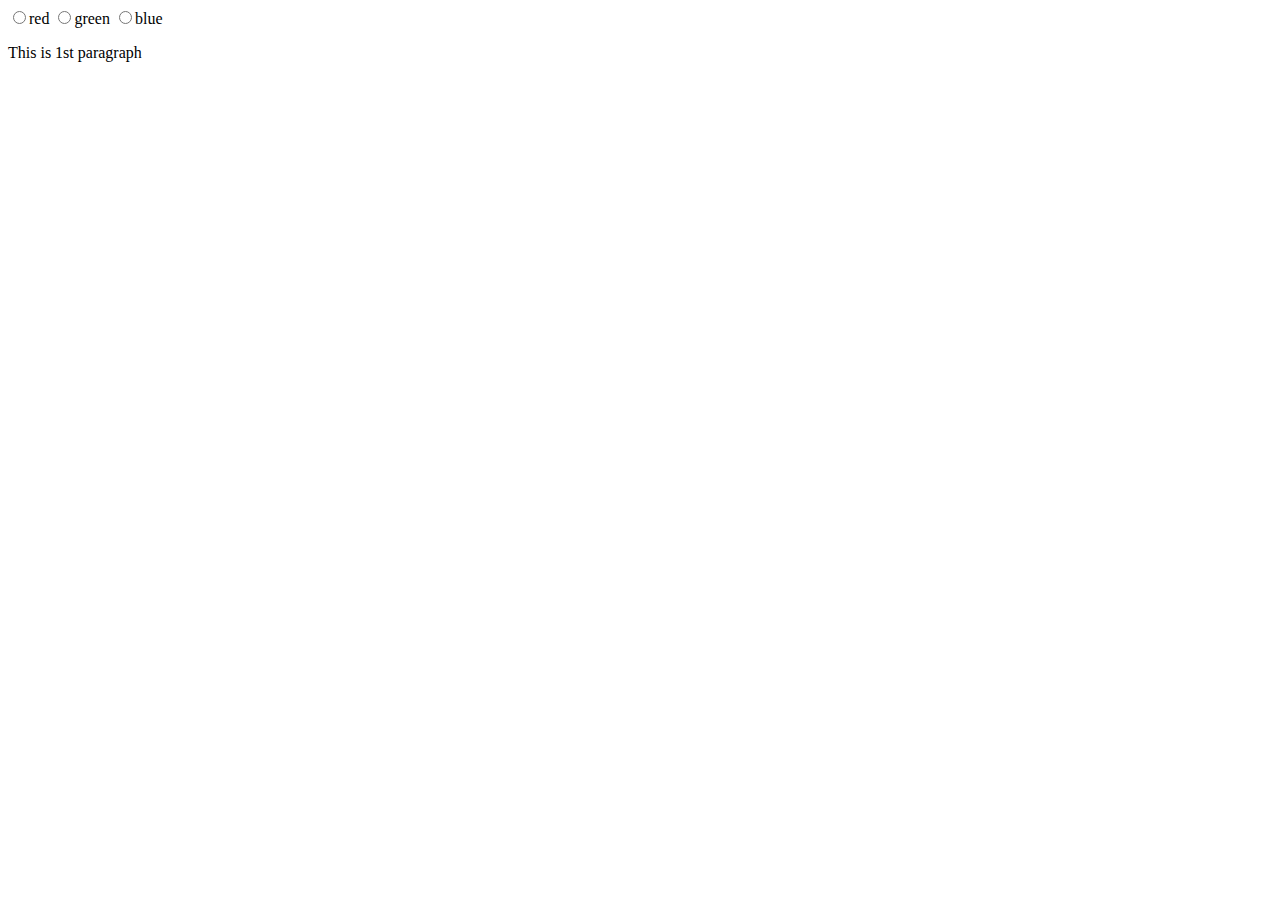
<file: wt_labrecord/java script/index.html>
<!DOCTYPE HTML>
<html>
  <head>
    <title>JS</title>
  </head>
  <body>
      <input type="radio" id="red" >red
      <input type="radio" id="green" >green
      <input type="radio" id="blue"  >blue
    <div id="m">
      <p>This is 1st paragraph</p>
    </div>
  </body>
  
    <script>
      document.getElementById("red").onclick=function(){
        document.getElementById("m").style.backgroundColor="red";
      }
      document.getElementById("green").onclick=function(){
        document.getElementById("m").style.backgroundColor="green";
      }
      document.getElementById("blue").onclick=function(){
        document.getElementById("m").style.backgroundColor="blue";
      }
    </script>

</html>
</file>
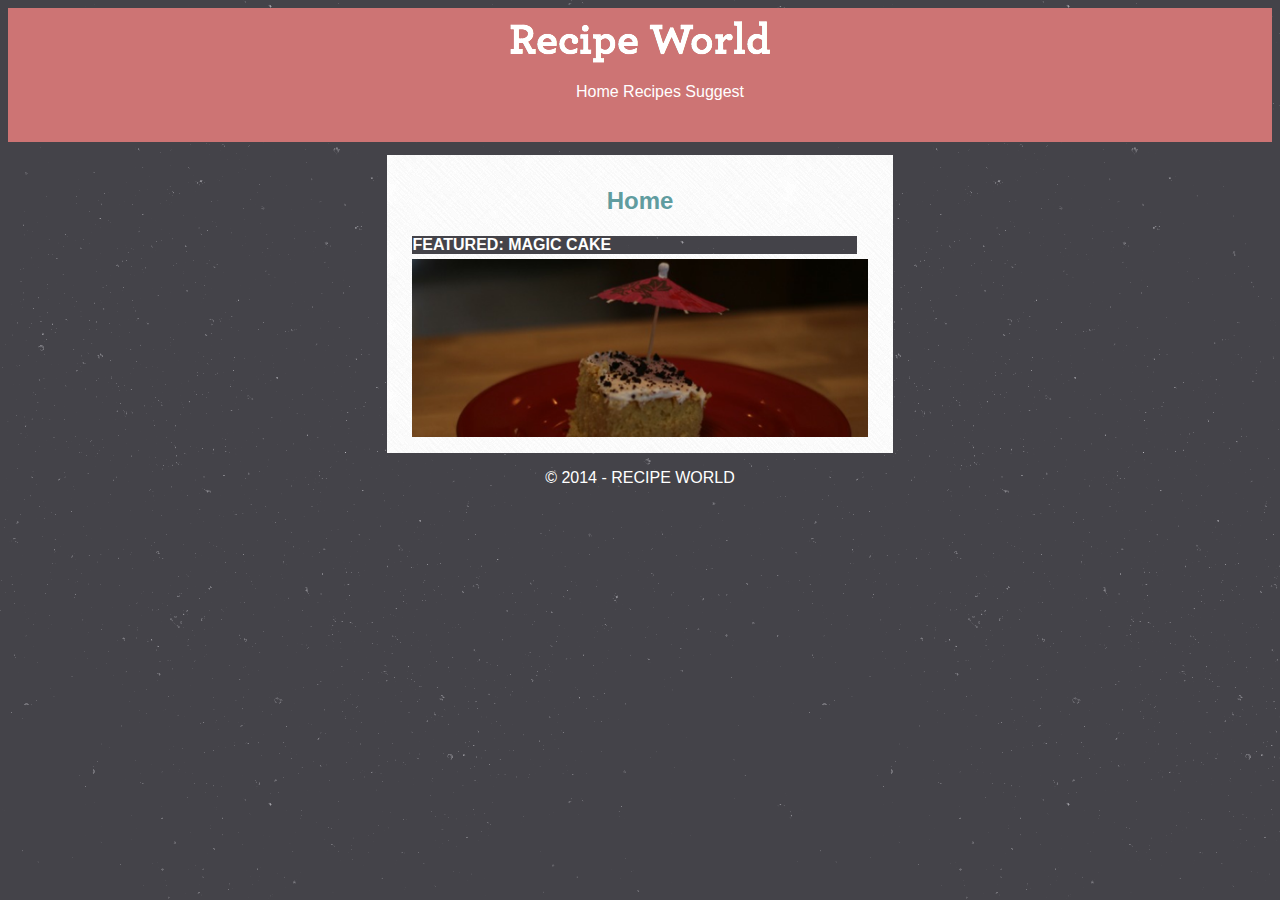
<file: wt_labrecord/multiple page/index.html>
<!Doctype html>
<html>
    <head>
		<link rel="stylesheet" href="home.css" >
	</head>
	<body>
		<header>
		<img src="logo.png">
		<ul>
			<li><a href="index.html">Home</a></li>
			<li><a href="recipes.html">Recipes</a></li>
			<li><a href="suggest.html">Suggest</a></li>
		</ul>
		</header>
		
		<div class="start">
		<h2>Home</h2>
		<h4>FEATURED: MAGIC CAKE</h4>
		<img src="featured-cake.png">
		</div>
		<div id="f">
		<p>&copy; 2014 - RECIPE WORLD</p>
		</div>
	</body>
</html>
</file>
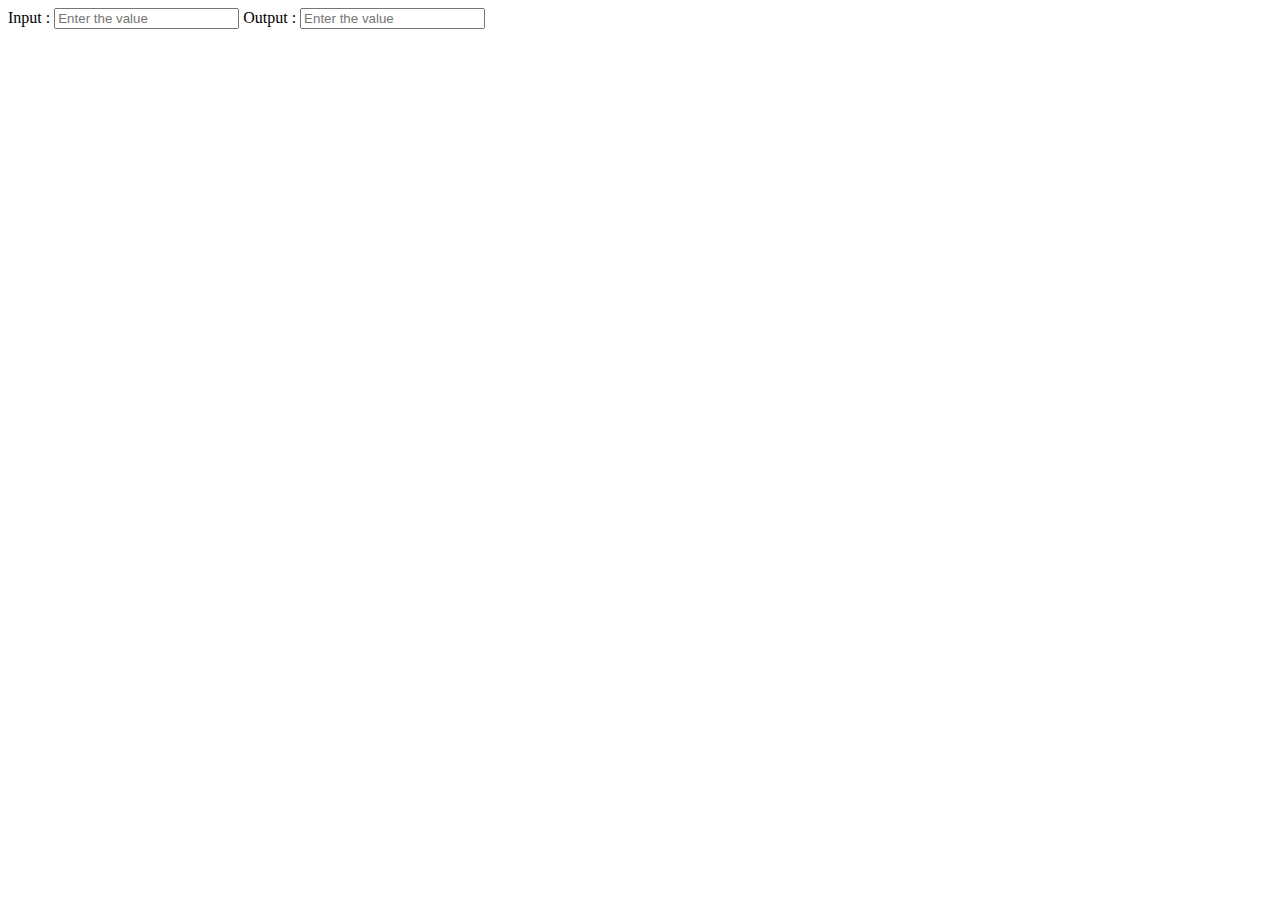
<file: wt_labrecord/java script/captial.html>
<!--Write a program input text in the text field and convert the text field text into capital letters
when you leave the text field.-->
<!DOCTYPE HTML>
<html>
  <body>
    Input : <input type='text' id='p1' placeholder="Enter the value" >
    Output : <input type='text' id='p2' placeholder="Enter the value" value=''>     
  </body>
  <script>
      document.getElementById('p1').onmouseleave=function(){
          document.getElementById("p2").value = document.getElementById("p1").value.toUpperCase();
    }
  </script>
</html>
</file>
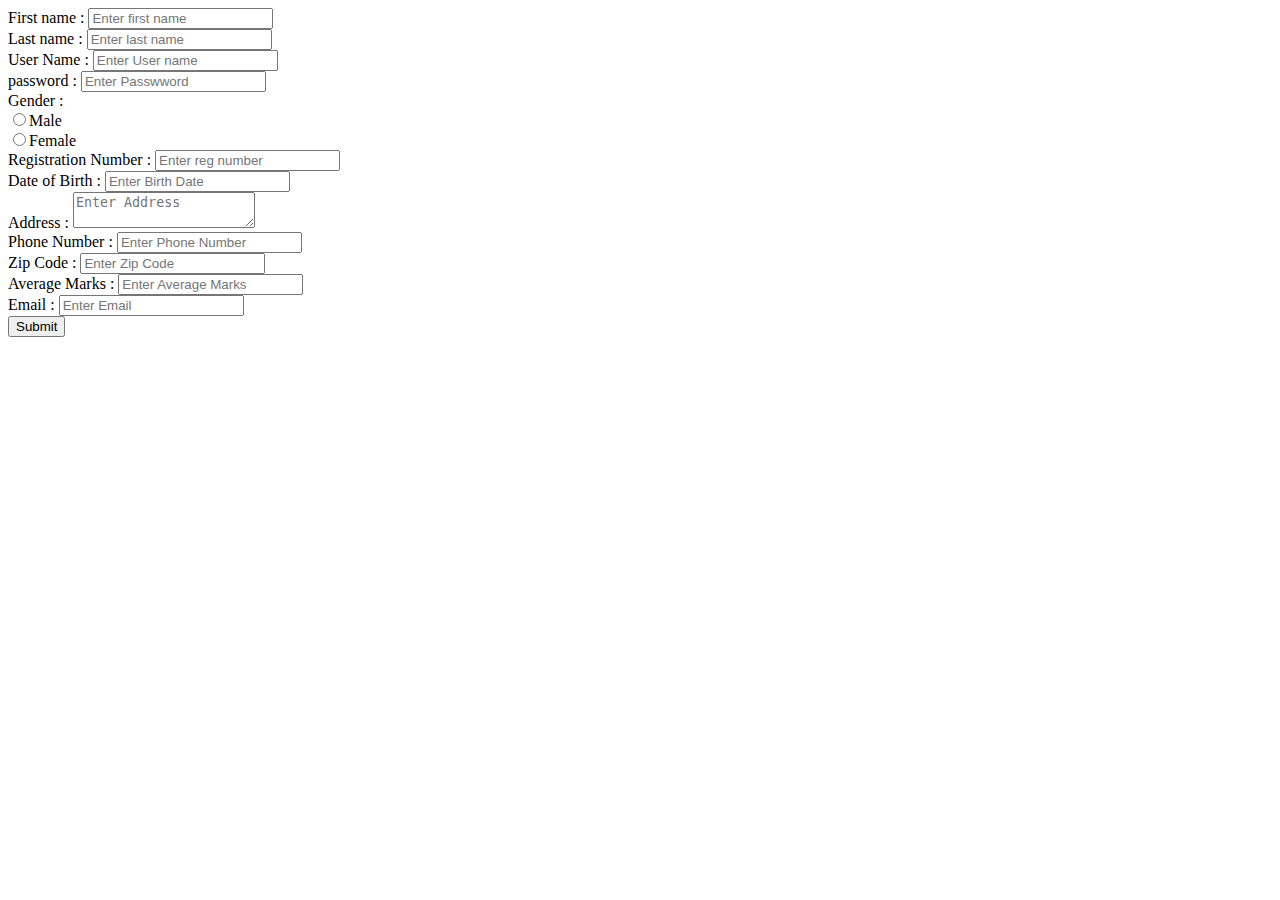
<file: wt_labrecord/java script/reg.html>
<!--Write a program create a student registration form with First name, Last name, username,
password, gender, registration number, Date of Birth, Address, phone number, Zip Code,
average marks, email, Submit Button.-->
<!DOCTYPE HTML>
<html>
  <body>
     First name : <input type="text" id='p1' placeholder="Enter first name"><br>
     Last name : <input type="text" id='p2' placeholder="Enter last name"><br>
     User Name : <input type="text" id='p3' placeholder="Enter User name"><br>
     password : <input type="password" id='p4'placeholder="Enter Passwword"><br>
     Gender : <br>
     <input type="radio" id='p5' name="gen">Male<br>
     <input type="radio" id='p6'name="gen">Female<br>
     Registration Number : <input type="password" id='p7'placeholder="Enter reg number"><br> 
     Date of Birth : <input type="text" id='p8'placeholder="Enter Birth Date"><br>
     Address : <textarea id='p9'placeholder="Enter Address"></textarea><br>
     Phone Number : <input type="text" id='p10'placeholder="Enter Phone Number"><br>
     Zip Code : <input type="text" id='p11'placeholder="Enter Zip Code"><br>
     Average Marks : <input type="text" id='p12'placeholder="Enter Average Marks"><br>
     Email : <input type="text" id='p13'placeholder="Enter Email"><br>
     <input type="submit">
  </body>
  <script>
    
  </script>
</html>
</file>
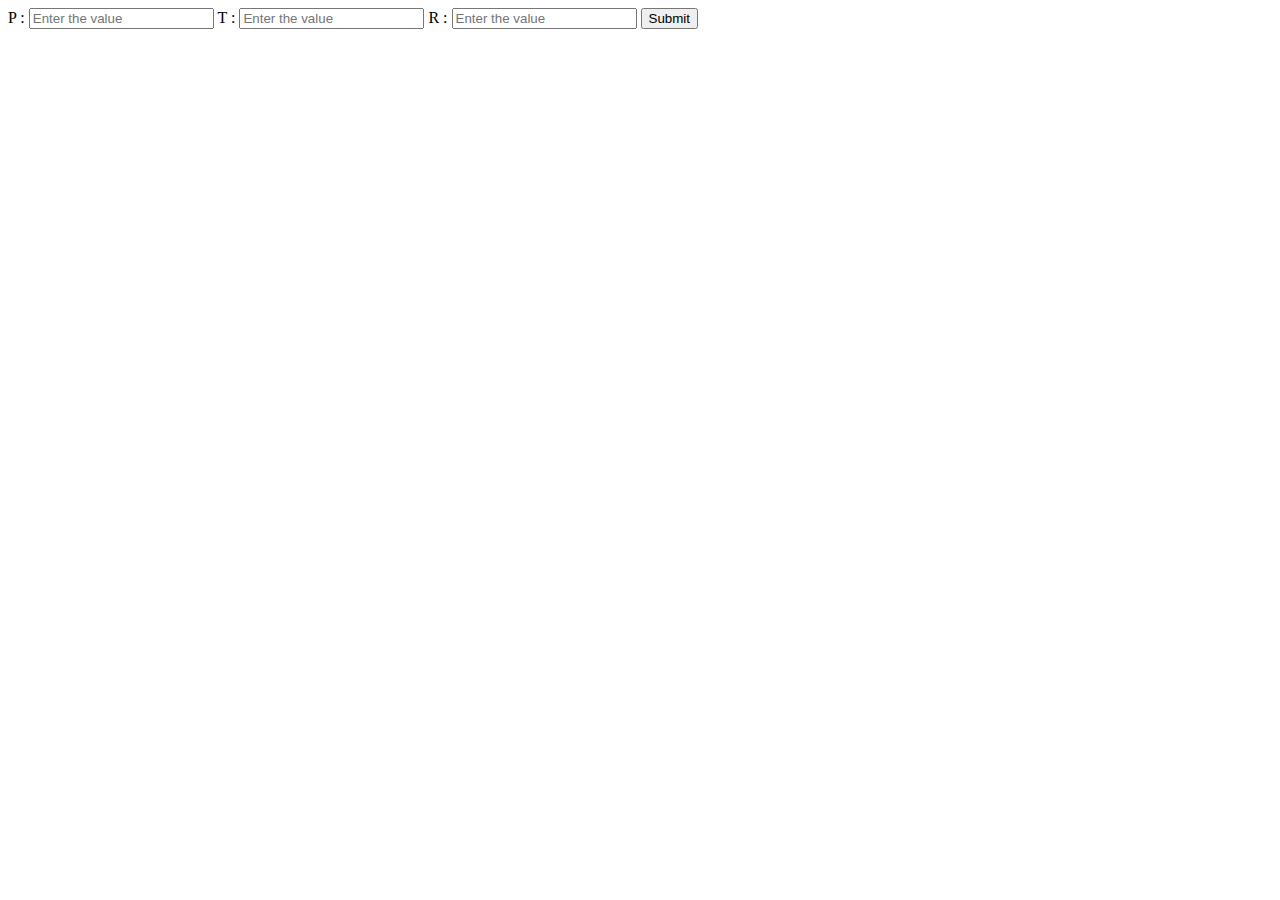
<file: wt_labrecord/java script/si.html>
<!--Write a program to find the simple interest for given principal amount P, time T(in years) and
rate R. Use the text field to enter the values of P,T,R. Display the result when clicked on submit.-->
<!DOCTYPE HTML>
<html>
  <body>
    P : <input type='text' id='p' placeholder="Enter the value">
    T : <input type='text' id='t' placeholder="Enter the value">
    R : <input type='text' id='r' placeholder="Enter the value">
    <input type='submit'  id='s'><br>
    <p id='re'></p>
  </body>
  <script>
      document.getElementById('s').onclick=function(){
      var p= document.getElementById('p').value;
      var t= document.getElementById('t').value;
      var r= document.getElementById('r').value;
      var A=(p*t*r)/100;
          document.getElementById('re').innerHTML = A;
    }
  </script>
</html>
</file>
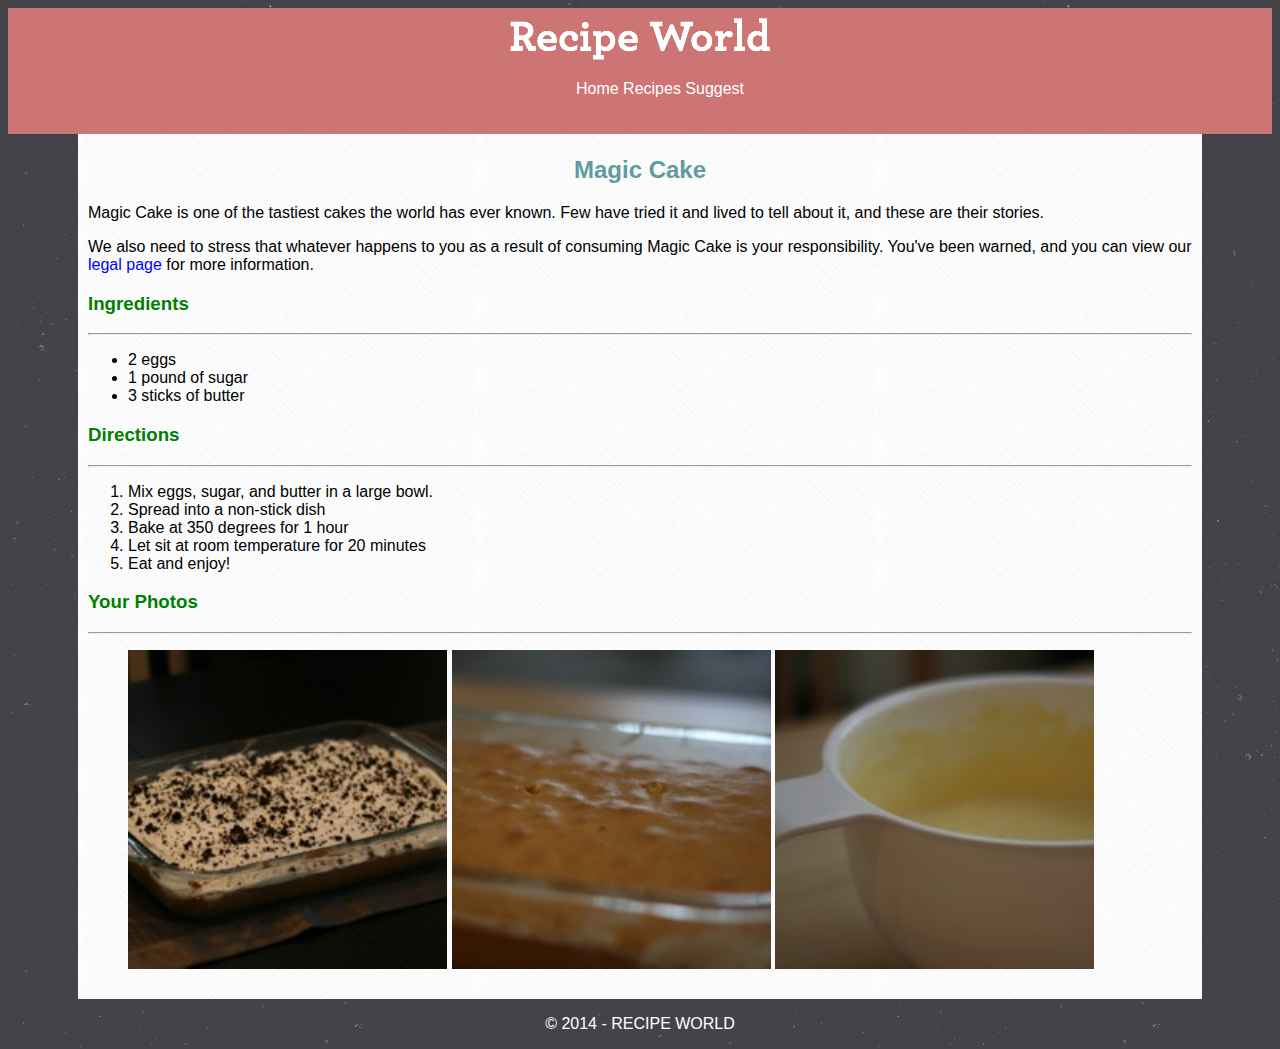
<file: wt_labrecord/multiple page/magic-cake.html>
<!Doctype html>
<html>
    <head>
		<link rel="stylesheet" href="magic-cake.css">
	</head>
	<body>
		<header>
		<img src="logo.png">
		<ul>
			<li><a href="index.html">Home</a></li>
			<li><a href="recipes.html">Recipes</a></li>
			<li><a href="suggest.html">Suggest</a></li>
		</ul>
		</header>
		
		<div class="start">
	<h2>Magic Cake</h2>
	<p>Magic Cake is one of the tastiest cakes the world has ever known. Few have tried it and lived to tell about it, and these are their stories.</p>
	<p>We also need to stress that whatever happens to you as a result of consuming Magic Cake is your responsibility. You've been warned, and you can view our <a id="p" href="#" >legal page</a> for more information.</p>
	
	<h3>Ingredients</h3><hr>
	<ul>
		<li>2 eggs</li>
		<li>1 pound of sugar</li>
		<li>3 sticks of butter</li>
	</ul>
	
	<h3>Directions</h3><hr>
	<ol>
		<li>Mix eggs, sugar, and butter in a large bowl.</li>
		<li>Spread into a non-stick dish</li>
		<li>Bake at 350 degrees for 1 hour</li>
		<li>Let sit at room temperature for 20 minutes</li>
		<li>Eat and enjoy!</li>
	</ol>
	
	<div class="next">
	<h3>Your Photos</h3><hr>
	<ul>
		<li><img src="magic-cake1.jpg"></li>
		<li><img src="magic-cake2.jpg"></li>
		<li><img src="magic-cake3.jpg"></li>
	</ul>
	</div>
	</div>
	
	<div id="f">
	<p>&copy; 2014 - RECIPE WORLD</p>
	</div>
	</body>
</html>
</file>
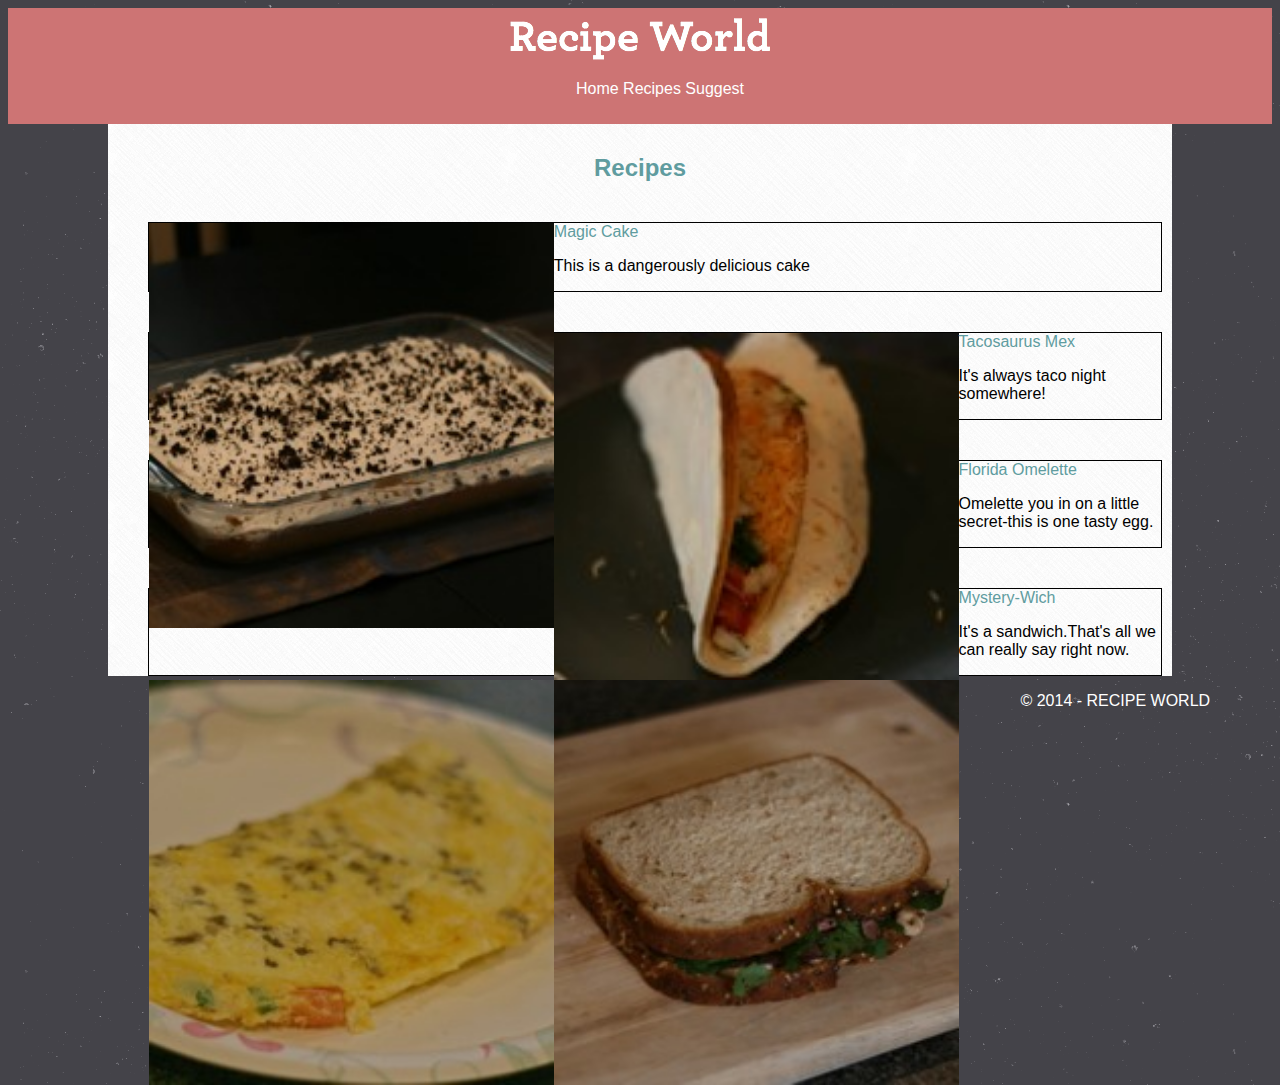
<file: wt_labrecord/multiple page/recipes.html>
<!Doctype html>
<html>
	<head>
		<link rel="stylesheet" href="recipes.css" >
	</head>
	<body>
		<header>
		<img src="logo.png">
		<ul><div id="less">
			<li><a href="index.html">Home</a></li>
			<li><a href="recipes.html">Recipes</a></li>
			<li><a href="suggest.html">Suggest</a></li>
		</div></ul>
		</header>
    
		<div class="start">
		<h2>Recipes</h2>
		<ul>
			<div id="c1"><img src="magic-cake1.jpg" width=100 height=70>
			<a href="magic-cake.html">Magic Cake</a>
			<p>This is a dangerously delicious cake</p></div>

			<div id="c2"><img src="tacosaurus-mex.jpg" width=100 height=70>
			<a href="tacosaurus-mex@2x.jpg">Tacosaurus Mex</a>
			<p>It's always taco night somewhere!</p></div>
   
			<div id="c3"><img src="florida-omelette.jpg" width=100 height=70>
			<a href="florida-omelette@2x.jpg">Florida Omelette</a>
			<p>Omelette you in on a little secret-this is one tasty egg.</p></div>
     
			<div id="c4"><img src="mystery-wich.jpg" width=100 height=70>
			<a href="mystery-wich@2x.jpg">Mystery-Wich</a>
			<p>It's a sandwich.That's all we can really say right now.</p></div>

		</ul>
		</div>
		<div id="f">
		<p>&copy; 2014 - RECIPE WORLD</p> 
		</div>    	
 
	</body>
</html>
</file>
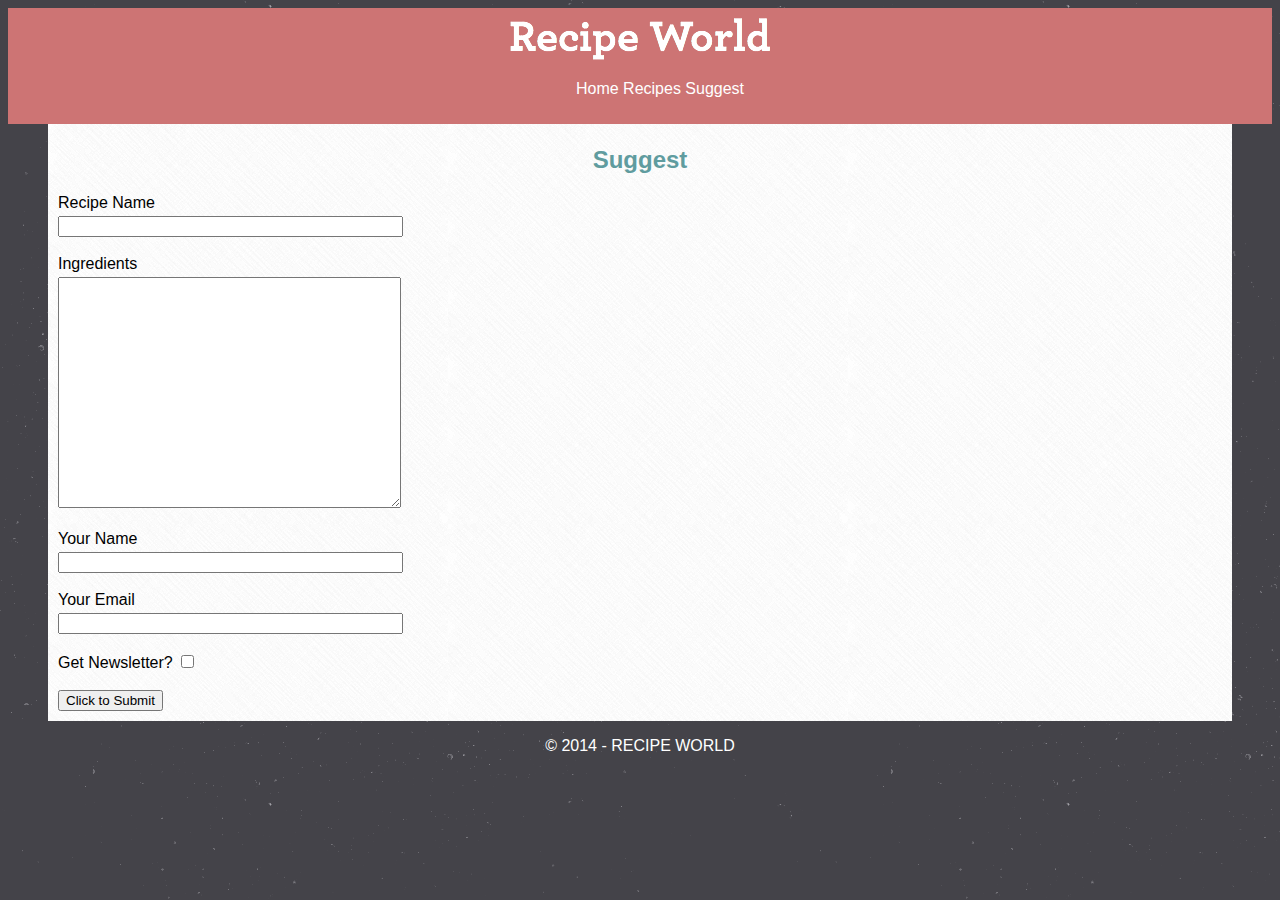
<file: wt_labrecord/multiple page/suggest.html>
<!Doctype html>
<html>
	<head>
		<link rel="stylesheet" href="suggest.css" >
	</head>
	
	<body>
		<header>
		<img src="logo.png">
		<ul>
			<li><a href="index.html">Home</a></li>
			<li><a href="recipes.html">Recipes</a></li>
			<li><a href="suggest.html">Suggest</a></li>
		</ul>
		</header>
		<div class="start">
		<h2>Suggest</h2>
		<form action="/action.php" method="get">
		Recipe Name <br> <input type="text" size= "40" class="border"> 
		<br><br>
		Ingredients <br> <textarea rows="15" cols="40" class="border"></textarea>
		<br><br>
		Your Name <br> <input type="text" size= "40" class="border"> 
		<br><br>
		Your Email <br> <input type="text" size= "40" class="border"> 
		<br><br>
		Get Newsletter? <input type="checkbox"> <br><br> <input type="submit" value="Click to Submit">
		</form>
		</div>
		
		<div id="f">
		<p>&copy; 2014 - RECIPE WORLD</p>
		</div>
	</body>
</html>
</file>
<file: wt_labrecord/multiple page/home.css>
body {
	background-image: url(stardust.png);
	text-align:center;
	font-family: arial;
}
header {
	background-color: #cd7474;
	padding-top: 1%;
	padding-bottom: 2%;
	background:cover;
}
header li{
	display: inline;
	color: white;
    text-decoration: none;	
}
.start {
	background-image:url(crossword.png);
	height:50%;
	width:40%;
	margin-left:30%;	
	margin-top:1%;
	padding-top:1%;
	padding-bottom:1%;
	
}
.start img{
  width:90%;
}
a {
	text-decoration: none;
	color: white;
}
#f {
	color: white;
}
h2 {
	color:#609c9f;	
}
h4{
	background-image: url(stardust.png);
	width:88%;
	margin-left:5%;
	margin-bottom:1%;
	color:white;
	text-align: left;
}
</file>
<file: wt_labrecord/multiple page/magic-cake.css>
body {
	background-image: url(stardust.png);
	text-align:center;
	font-family: arial;
}
header {
	background-color: #cd7474;
	padding-top: 10px;
	padding-bottom: 20px;
	background-color:cover;
}
header li{
	display: inline;
	color: white;	
}
.start {
	padding: 2px 10px 10px 10px;
	background-image:url(crossword.png);
	margin :0px 70px;
	text-align: left;
}
.start img{
  width:30%;
}
#p{
  color:blue;
}
h2 {
	color: #609c9f;
	text-align:center;
}

h3 {
	color:green;
}
a {
	text-decoration: none;
	color: white;
}
#f {
	color: white;
}
.next li {
	display: inline;
}
</file>
<file: wt_labrecord/multiple page/recipes.css>
body {
	background-image: url(stardust.png);
	text-align:center;
	font-family: Arial, Helvetica, sans-serif;
	
}
header {
	background-color: #cd7474;
	padding-top: 10px;
	padding-bottom: 10px;
	background:cover;
}
header li{
	display: inline;
	color: white;   
}

.start {
	height: 50%;
	background-image:url(crossword.png);
	margin: 0 100px;
	text-align: left;
	padding-top: 10px;
}
.start img{
  width:40%;
  height:40%;
}
h2 {
	color: #609c9f;
	text-align: center;
}
.start li{
	display: inline;
}
.start p{
	color:black;
}
 #less a {
	text-decoration: none;
	color: white;
}
a {
	text-decoration: none;
	color: #609c9f;
}

#f p{
	color: white;
}
#c1, #c2, #c3, #c4 {
	border:1px solid black;
    margin: 40px 10px 5px 0px;
    text-align: left;
	color: #609c9f;
}
#c1 img,#c2 img,#c3 img,#c4 img{
	float:left;
}
</file>
<file: wt_labrecord/multiple page/suggest.css>
body {
	background-image: url(stardust.png);
	text-align:center;
	font-family: Arial, Helvetica, sans-serif;
	
}
header {
	background-color: #cd7474;
	padding-top: 10px;
	padding-bottom: 10px;
	background-color:cover;
}
header li{
	display: inline;
	color: white;	
}
.start {
  padding:2px 10px 10px 10px;
	background-image:url(crossword.png);
	margin :0px 40px;
	text-align: left;
}
h2 {
	color: #609c9f;
	text-align:center;
}
a {
	text-decoration: none;
	color: white;
}
#f {
	color: white;
}
.border {
    margin-top:4px;
}
</file>
